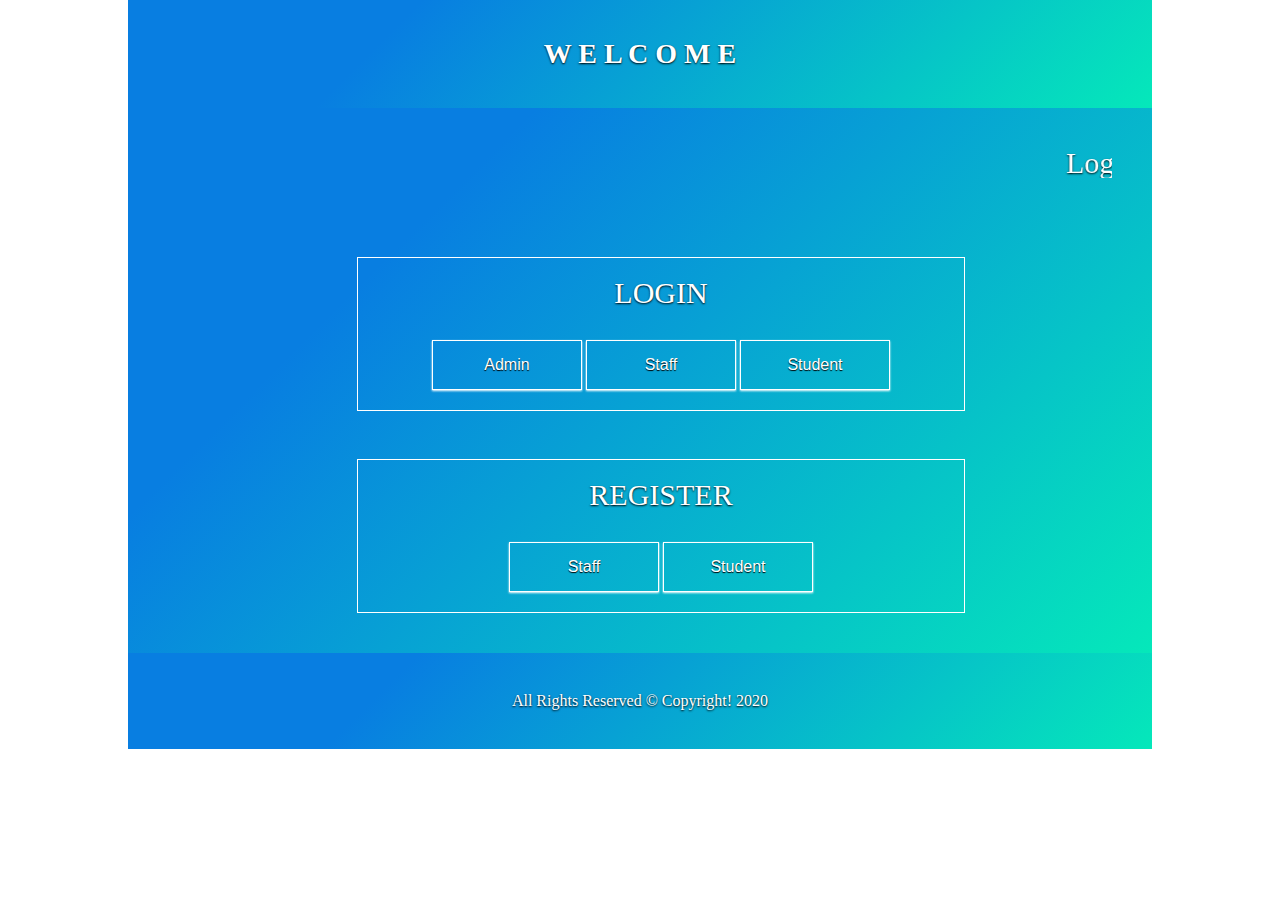
<file: index.html>
<html>
    <head>
        <meta charset="UTF-8">
        <meta name="viewport" content="width=device-width, initial-scale=1.0">
        <meta name="description" content="Study Tutorials">
        <meta name="keywords" content="HTML,CSS,PHP,JavaScript">
        <meta name="author" content="Sharad Gohil">
        <link rel="stylesheet" type="text/css" href="css/reset.css">
        <link rel="stylesheet" type="text/css" href="css/style.css">
        <link rel="stylesheet" type="text/css" href="css/form-style.css">
        <title>
            Dashboard
        </title>
    </head>
    <body>
        
        <div class="container-fluid">
            <header>
                <div class="header">
                    <h1>W E L C O M E</h1>
                </div>
            </header>
            <main>
                <div class="container">
                    <marquee>
                        Login / Register
                    </marquee>
                    <br><br><br>
                    <div class="login">
                        <h2>
                            LOGIN
                        </h2><br><br>
                        <a href="login.html">
                            <button class="btn-login">
                                Admin
                            </button>
                        </a>
                        <a href="login.html">
                            <button class="btn-login">
                                Staff
                            </button>
                        </a>
                        <a href="login.html">
                            <button class="btn-login">
                                Student
                            </button>
                        </a>
                    </div>
                    <br><br><br>
                    <div class="Register">
                        <h2>
                            REGISTER
                        </h2><br><br>
                        <a href="adminRegister.html">
                            <button class="btn-login">Staff</button></a>
                        <a href="studentRegister.html">
                        <button class="btn-login">Student</button></a>
                    </div>
                </div>
            </main>
        
        <footer class="container">
            <div id="footer-content">
                <div id="copy">All Rights Reserved &copy; Copyright! 2020</div>
            </div>
        </footer>
        </div>
    </body>
</html>
</file>
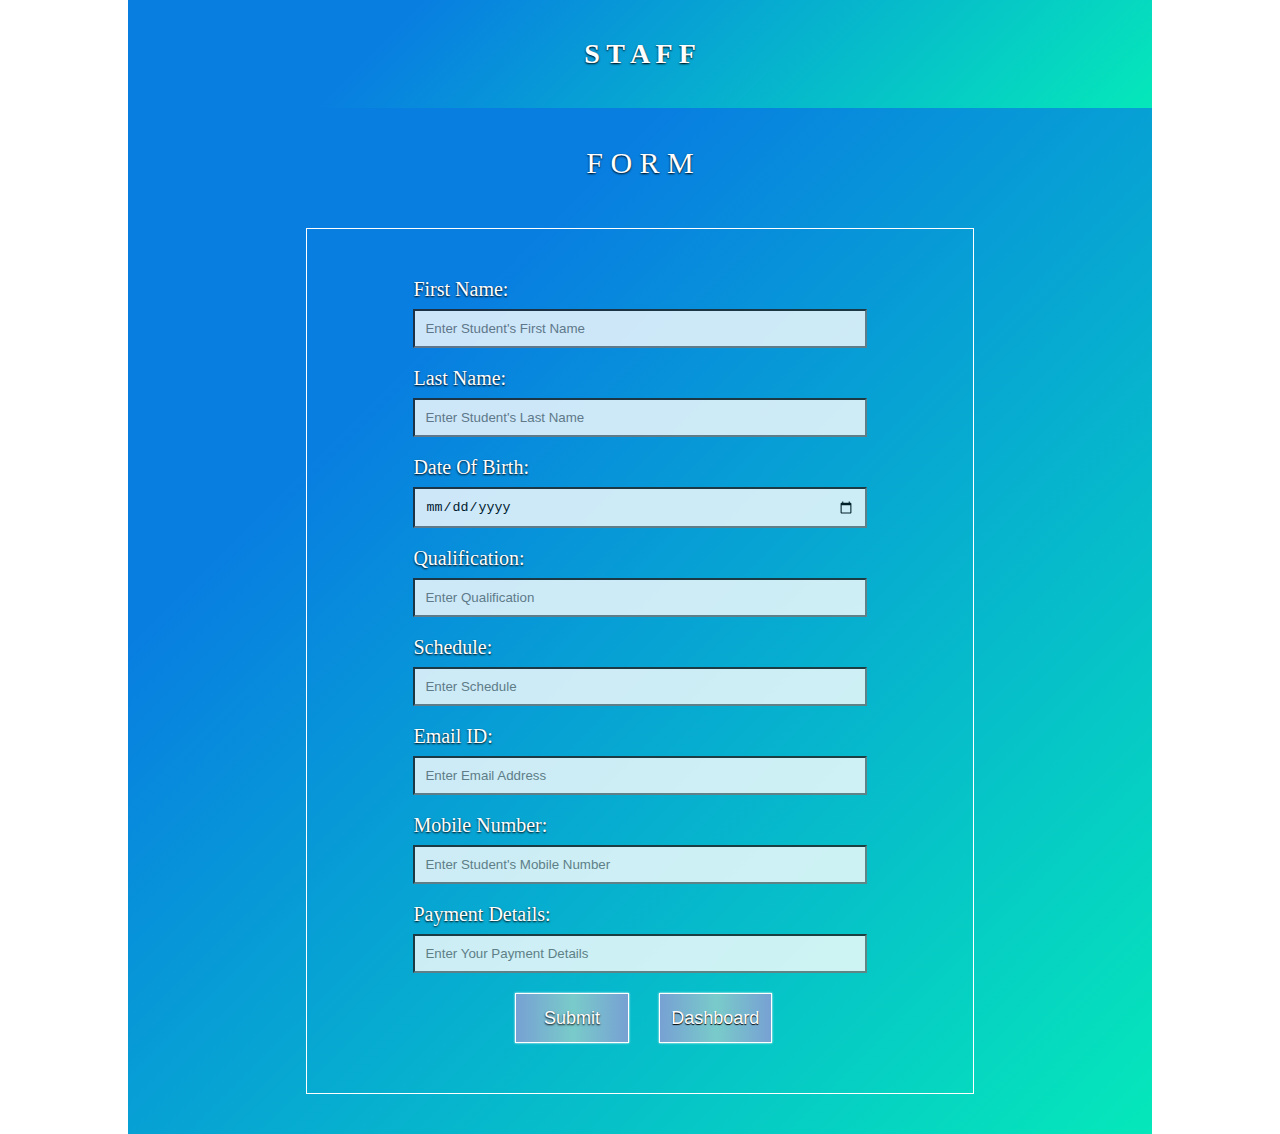
<file: adminRegister.html>
<html>
    <head>
        <meta charset="UTF-8">
        <meta name="viewport" content="width=device-width, initial-scale=1.0">
        <meta name="description" content="Study Tutorials">
        <meta name="keywords" content="HTML,CSS,PHP,JavaScript">
        <meta name="author" content="Sharad Gohil">
        <link rel="stylesheet" type="text/css" href="css/reset.css">
        <link rel="stylesheet" type="text/css" href="css/style.css">
        <link rel="stylesheet" type="text/css" href="css/form-style.css">
        <title>
            Student Form
        </title>
    </head>
    <body>
        <div class="container-fluid">
            <header>
                <div class="header">
                    <h1>S T A F F</h1>
                </div>
            </header>
            <main>
                <div class="container">
                    <h2> F O R M</h2>
                    <form name="staffdata" id="staff" method="POST">
                        <label for="fname"/>First Name: <br>
                        <input type="text" id="fname"
                        placeholder="Enter Student's First Name" required><br><br>
                        <label for="lname"/>Last Name:<br>
                        <input type="text" id="lname"
                        placeholder="Enter Student's Last Name" required>
                        <br><br>
                        <label for="dob"/>Date Of Birth:<br>
                        <input type="date" id="dob"
                        required>
                        <br><br>
                        <label for="qualification"/>Qualification:<br>
                        <input type="text" id="qualification"
                        placeholder="Enter Qualification"required>
                        <br><br>
                        <label for="schedule"/>Schedule:<br>
                        <input type="text" id="schedule"
                        placeholder="Enter Schedule"required><br><br>
                        <label for="email"/>Email ID:<br>
                        <input type="email" id="email" placeholder="Enter Email Address"required>
                        <br><br>
                        <label for="mnumber"/>Mobile Number:<br>
                        <input type="text" id="mnumber"
                        placeholder="Enter Student's Mobile Number"required>
                        <br><br>
                        <label for="payment"/>Payment Details:<br>
                        <input type="text" id="payment" placeholder="Enter Your Payment Details" required><br><br>
                        <input type="submit">
                    </form>
                    <button><a href="index.html">Dashboard</a></button>
                </div>
            </main>
        </div>
    </body>
</html>
</file>
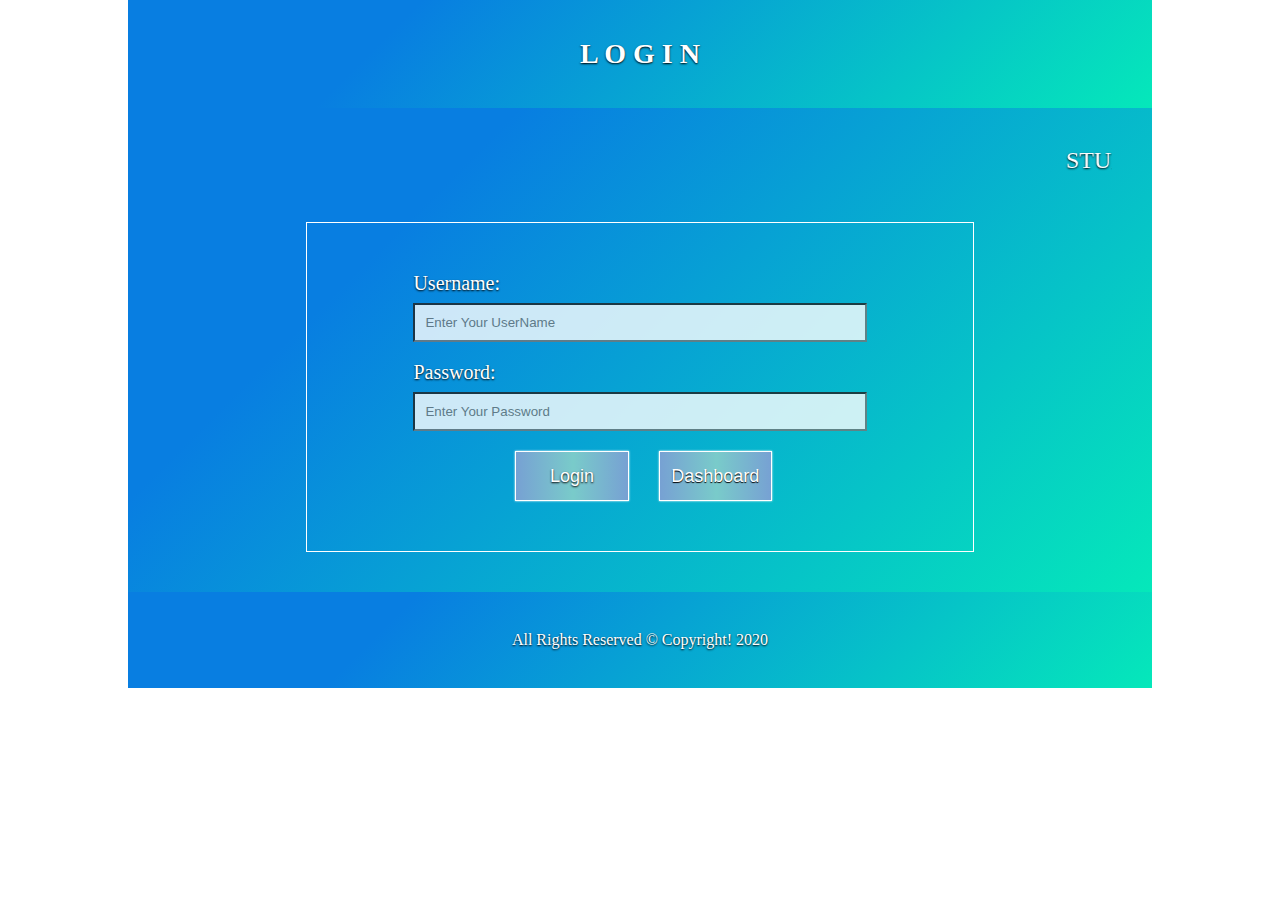
<file: login.html>
<html>
    <head>
        <meta charset="UTF-8">
        <meta name="viewport" content="width=device-width, initial-scale=1.0">
        <meta name="description" content="Study Tutorials">
        <meta name="keywords" content="HTML,CSS,PHP,JavaScript">
        <meta name="author" content="Sharad Gohil">
        <link rel="stylesheet" type="text/css" href="css/reset.css">
        <link rel="stylesheet" type="text/css" href="css/style.css">
        <link rel="stylesheet" type="text/css" href="css/login-style.css">
        <title>
            Dashboard
        </title>
    </head>
    <body>
        <div class="container-fluid">
            <header>
                <div class="header">
                    <h1>L O G I N</h1>
                </div>
            </header>
            <main>
                <div class="container">
                    <marquee><h2>STUDENT / STAFF / ADMIN</h2></marquee>
                    <form id="login">
                        <label for="username"/>
                        Username:
                        <input type="text"
                        placeholder="Enter Your UserName"
                        id="username" required><br><br>
                        <label for="password"/>
                        Password:
                        <input type="password"
                        placeholder="Enter Your Password"
                        id="password" required>
                        <br><br>
                        <input type="submit" value="Login">
                    </form>
                    <button><a href="index.html">Dashboard</a></button>
                </div>
            </main>
            <footer class="container">
                <div id="footer-content">
                    <div id="copy">All Rights Reserved &copy; Copyright! 2020</div>
                </div>
            </footer>
        </div>
    </body>
</html>
</file>
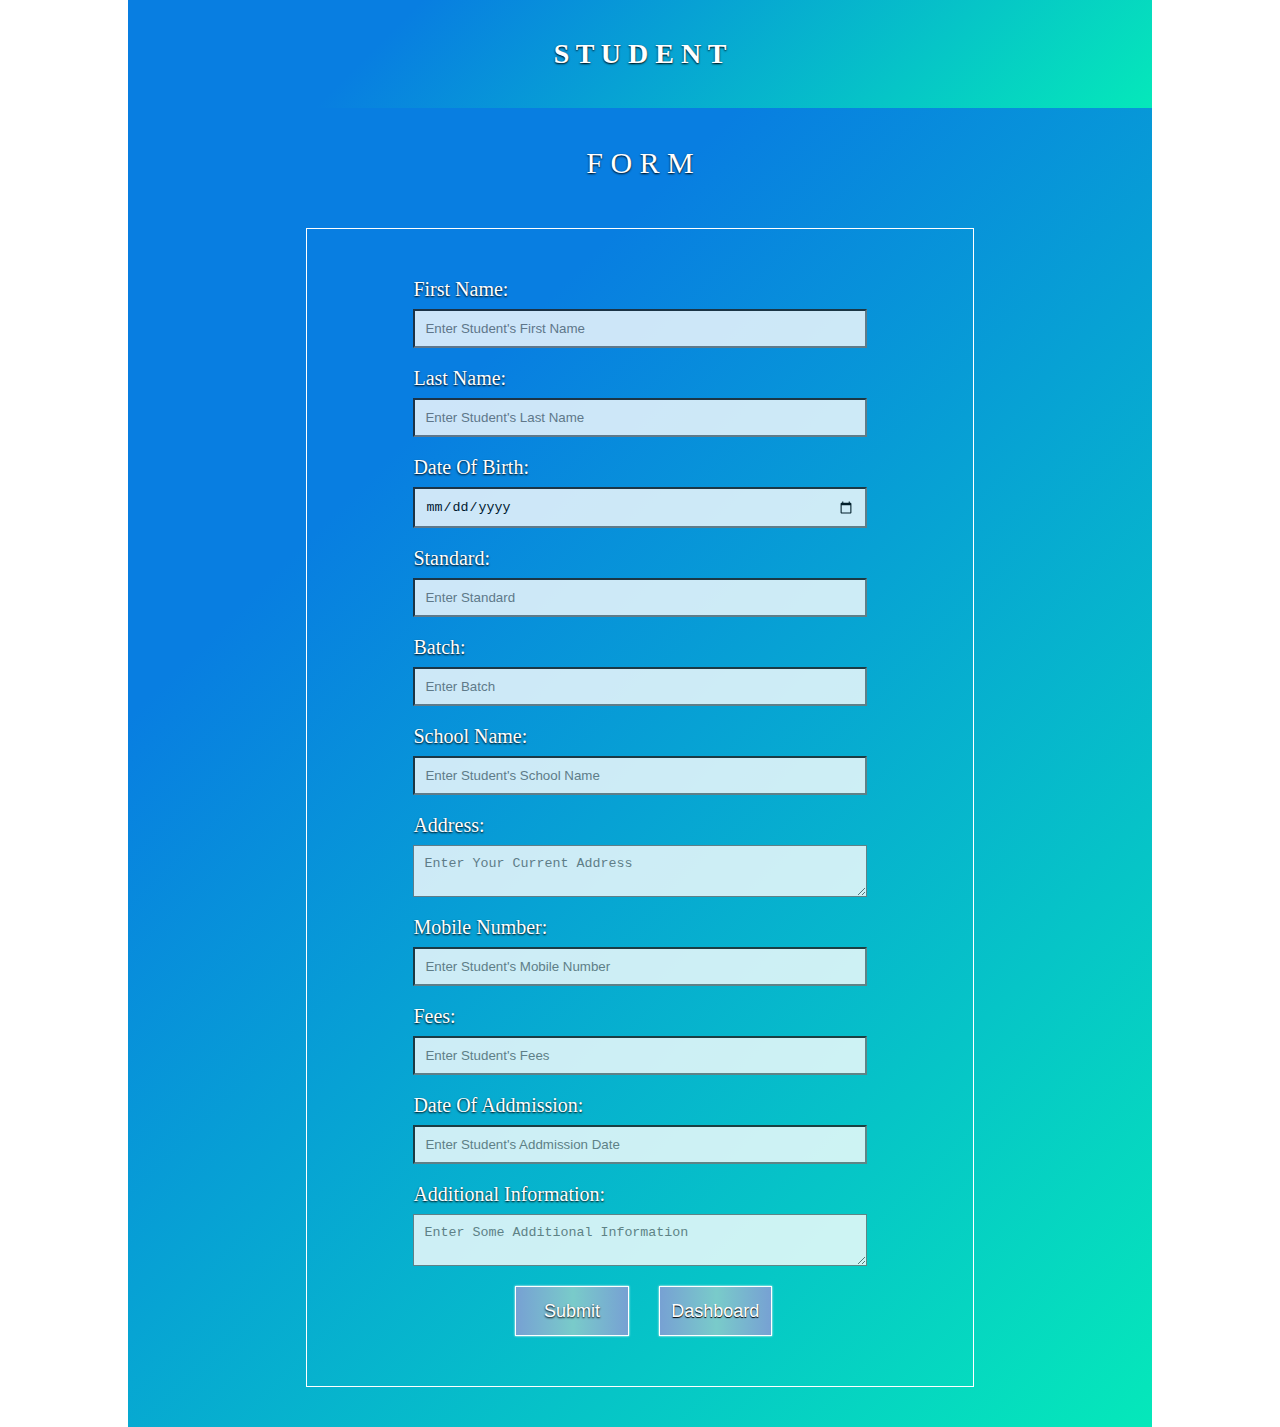
<file: studentRegister.html>
<html>
    <head>
        <meta charset="UTF-8">
        <meta name="viewport" content="width=device-width, initial-scale=1.0">
        <meta name="description" content="Study Tutorials">
        <meta name="keywords" content="HTML,CSS,PHP,JavaScript">
        <meta name="author" content="Sharad Gohil">
        <link rel="stylesheet" type="text/css" href="css/reset.css">
        <link rel="stylesheet" type="text/css" href="css/style.css">
        <link rel="stylesheet" type="text/css" href="css/form-style.css">
        <title>
            Student Form
        </title>
    </head>
    <body>
        <div class="container-fluid">
            <header>
                <div class="header">
                    <h1>S T U D E N T</h1>
                </div>
            </header>
            <main>
                <div class="container">
                    <h2> F O R M</h2>
                    <form name="studentData"
                    id="student" method="POST">
                        <label for="fname"/>First Name:
                        <input type="text" id="fname"
                        placeholder="Enter Student's First Name" required><br><br>
                        <label for="lname"/>Last Name:
                        <input type="text" id="lname"
                        placeholder="Enter Student's Last Name" required>
                        <br><br>
                        <label for="dob"/>Date Of Birth:
                        <input type="date" id="dob"
                        required>
                        <br><br>
                        <label for="std"/>Standard:<br>
                        <input type="text" id="std"
                        placeholder="Enter Standard"required>
                        <br><br>
                        <label for="batch"/>Batch:
                        <input type="text" id="batch"
                        placeholder="Enter Batch"required>
                        <br><br>
                        <label for="sname"/>School Name:
                        <input type="text" id="sname"
                        placeholder="Enter Student's School Name"required><br><br>
                        <label for="address"/>Address:<br>
                        <textarea id="address" placeholder="Enter Your Current Address"required></textarea>
                        <br><br>
                        <label for="mnumber"/>Mobile Number:
                        <input type="text" id="mnumber"
                        placeholder="Enter Student's Mobile Number"required>
                        <br><br>
                        <label for="fee"/>Fees:
                        <input type="text" id="fee"
                        placeholder="Enter Student's Fees"required>
                        <br><br>
                        <label for="doa"/>Date Of Addmission:
                        <input type="text" id="mnumber"
                        placeholder="Enter Student's Addmission Date"required>
                        <br><br>    
                        <label for="info"/>Additional Information:<br>
                        <textarea id="info" placeholder="Enter Some Additional Information"required></textarea><br><br>
                        <input type="submit">
                    </form>
                    <button><a href="index.html">Dashboard</a></button>
                </div>
            </main>
        </div>
    </body>
</html>
</file>
<file: css/style.css>
body{
    height: 100vh;
    
}
.container-fluid{
    margin: 0;
    padding: 0 10% 0 10%;
}
a{
    text-decoration: none;
    color: #000;
}
.header{
    margin: 0;
    padding : 40px;
    background-image: linear-gradient(141deg, #9fb8ad 0%, #1fc8db 51%, #2cb5e8 75%);
    background-color: #05e8ba;
    background-image: linear-gradient(315deg, #05e8ba 0%, #087ee1 74%);
    text-align: center;
    
}
.container{
    margin: 0;
    padding : 40px;
    background-image: linear-gradient(141deg, #9fb8ad 0%, #1fc8db 51%, #2cb5e8 75%);
    background-color: #05e8ba;
    background-image: linear-gradient(315deg, #05e8ba 0%, #087ee1 74%);
    text-align: center;
    height: auto;
    
}
.header h1{
    font-weight: bold;
    font-size: 28px;
}
.container marquee,h2{
    /* font-weight: bold; */
    font-size: 30px;
}
.login{
    margin-left: 20%;
    display: block;
    width: 60%;
    border: 1px solid #fff;
    padding: 20px;
    margin-top: 5%;
}
.register{
    margin-left: 20%;
    display: block;
    width: 60%;
    border: 1px solid #fff;
    padding: 20px;
}

.btn-login{
    display: inline-block;
    border: 1px solid #ffff;
    /* border-radius: 10%; */
    box-shadow: 0 1px 2px #fff;
    background: transparent;
    padding: 8px;
    font-size: 16px;
    width: 150px;
    z-index: 1;
    margin: auto;
    cursor: pointer;
}
</file>
<file: css/form-style.css>
#student,#staff{
    border: 1px solid #fff;
    padding: 50px;
    height: auto;
    width: 60%;
    margin: auto;
    margin-top: 50px;
    text-align: left;
}
input[type=text],[type=email],[type=date],textarea{
    padding: 10px;
    opacity: 0.8;
    width: 80%;
    margin-top: 10px;
    background-color: #fff;
    margin-left: 10%;
}
label{
    margin-bottom: 20px;
    font-size: 20px;
    color:#fff;
    text-shadow: 0 1px 2px #000;
    margin-left: 10%;
}
input[type=submit]{
    height: 50px;
    width: 20%;
    border: 1px solid #fff;
    box-shadow: 0 0 2px #fff;
    margin-left: 28%;
    background-image: linear-gradient(to right, #77A1D3 0%, #79CBCA 51%, #77A1D3 100%);
    color:#fff;
    text-shadow: 0 1px 2px #000;
    font-size: large;
}
input[type=submit]:hover{ 
    background-position: right center; 
    cursor: pointer;
}
button{
    height: 50px;
    width: 20%;
    border: 1px solid #fff;
    box-shadow: 0 0 2px #fff;
    margin-left: 25px;
    background-image: linear-gradient(to right, #77A1D3 0%, #79CBCA 51%, #77A1D3 100%);
    color:#fff;
    text-shadow: 0 1px 1px #000;
    font-size: large;
}
button a{
    color: #fff;
}
h2,h1,marquee,footer{
    color:#fff;
    text-shadow: 0 1px 2px #000;
}
</file>
<file: css/login-style.css>
.container{
    height: auto;
}
#login{
    border: 1px solid #fff;
    padding: 50px;
    height: auto;
    width: 60%;
    margin: auto;
    margin-top: 50px;
    text-align: left;
}
input[type=text],[type=password]{
    padding: 10px;
    opacity: 0.8;
    width: 80%;
    margin-top: 10px;
    background-color: #fff;
    margin-left: 10%;
}
label{
    margin-bottom: 20px;
    font-size: 20px;
    color:#fff;
    text-shadow: 0 1px 2px #000;
    margin-left: 10%;
}
input[type=submit]{
    height: 50px;
    width: 20%;
    border: 1px solid #fff;
    box-shadow: 0 0 2px #fff;
    margin-left: 28%;
    background-image: linear-gradient(to right, #77A1D3 0%, #79CBCA 51%, #77A1D3 100%);
    color:#fff;
    text-shadow: 0 1px 2px #000;
    font-size: large;
}
input[type=submit]:hover{ 
    background-position: right center; 
    cursor: pointer;
}
button{
    height: 50px;
    width: 20%;
    border: 1px solid #fff;
    box-shadow: 0 0 2px #fff;
    margin-left: 25px;
    background-image: linear-gradient(to right, #77A1D3 0%, #79CBCA 51%, #77A1D3 100%);
    color:#fff;
    text-shadow: 0 1px 1px #000;
    font-size: large;
}
button a{
    color: #fff;
}
h2{
    font-size: 24px;
}
h2,h1,footer{
    color:#fff;
    text-shadow: 0 1px 2px #000;
}
</file>
